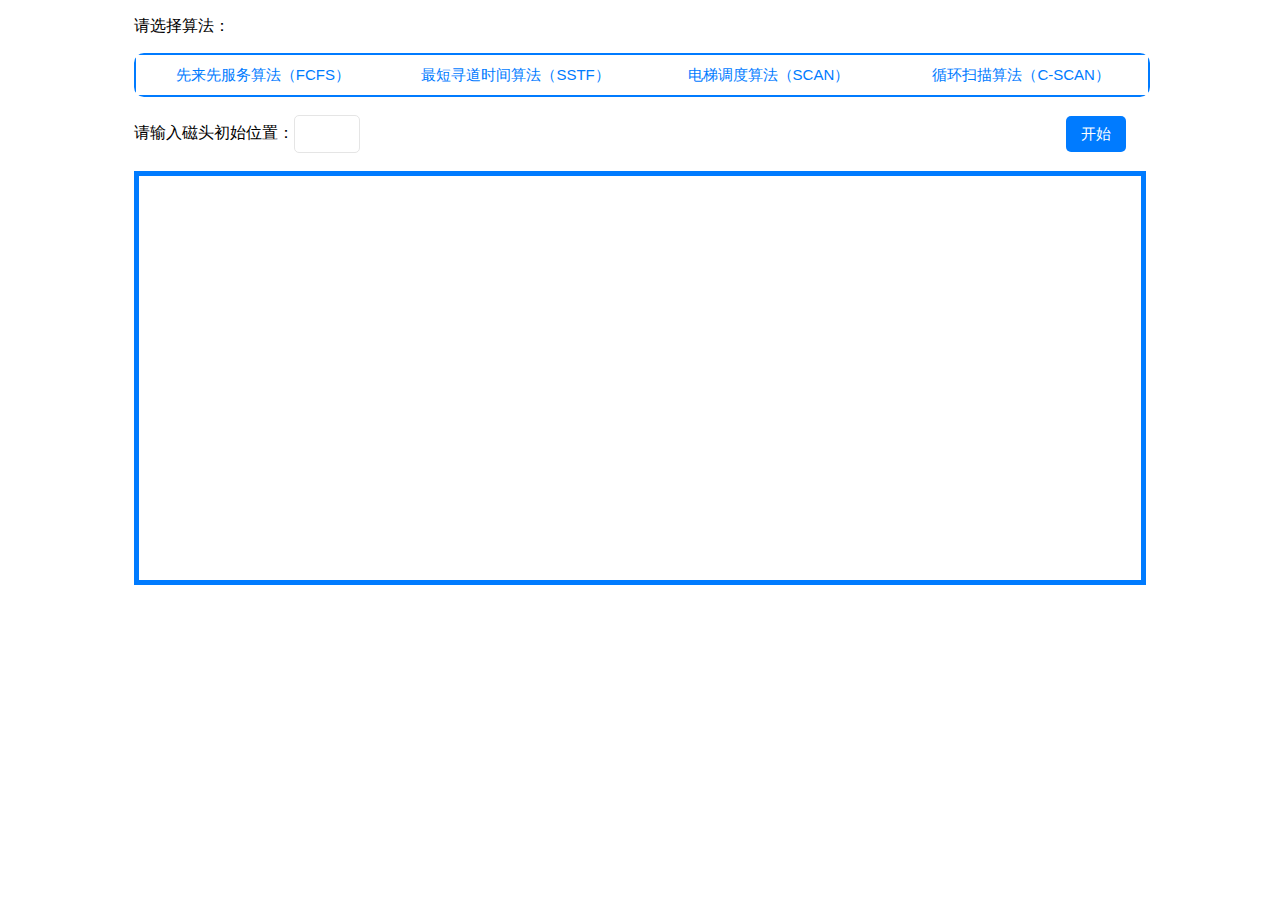
<file: 磁盘调度01/main.html>
<!DOCTYPE html>
<html lang="en">
<head>
  <meta charset="UTF-8">
  <title>磁盘调度算法</title>
  <link rel="stylesheet" type="text/css" href="main.css">
</head>
<body>

  <div class="user-opera">
    <p>请选择算法：</p>
    <div class="btn-group">
      <button data-algorithm="fcfs" class="algorithm-btn">先来先服务算法（FCFS）</button>
      <button data-algorithm="sstf" class="algorithm-btn">最短寻道时间算法（SSTF）</button>
      <button data-algorithm="scan" class="algorithm-btn">电梯调度算法（SCAN）</button>
      <button data-algorithm="c-scan" class="algorithm-btn">循环扫描算法（C-SCAN）</button>
    </div>
    <div class="second-opera">
      <p>请输入磁头初始位置：</p>
      <input type="text" class="head-position">
      <button class="start-btn">开始</button>
    </div>
    <p class="error-message"></p>
    <div id="border">
      <canvas id="draw">error</canvas>
    </div>
  </div>
  <div id="footer">
    <p id="out1"></p>
    <p id="out2"></p>
  </div>

  
  <script type="text/javascript" src="main.js"></script>
</body>
</html>
</file>
<file: 磁盘调度01/main.css>
.user-opera {
    width: 80%;
    margin: 0 auto;
  }
  .btn-group {
    width: 100%;
    margin: 0 auto;
    border: 2px solid #007bff;
    border-radius: 10px;
    height: 40px;
  }
  /*.btn-group > button 这种形式的css属性值优先级会高于类选择器*/
  .algorithm-btn {
    width: 25%;
    border: 0;
    float: left;
    color: #007bff;
    background-color: #ffffff;
    /*border-radius: 10px;*/
    font-size: 15px;
    height: 100%;
    outline: none;
  }
  .algorithm-btn:hover {
    background: #007bff;
    color: #ffffff;
  }
  .button-active {
    background-color: #007bff;
    color: #ffffff;
  }
  .second-opera {
    height: 42px;
    margin-top: 1em;
  }
  .second-opera > p {
    float: left;
    margin-top: 10px;
  }
  .second-opera > input {
    height: 34px;
    width: 60px;
    border: 1px solid #e5e5e5;
    border-radius: 5px;
    margin-top: 2px;
  }
  .start-btn {
    width: 60px;
    border: 0;
    float: right;
    color: #ffffff;
    background-color: #007bff;
    border-radius: 5px;
    font-size: 15px;
    height: 36px;
    margin-top: 3px;
    margin-right: 20px;
    cursor: pointer;
  }
  .show-error-message {
    background-color: #FFE4C4;
    color: #721c24;
    border:1px solid #007bff;
  }
  #draw {
    width: 100%;
    height: 400px;
  }
  #border {
    border:5px solid #007bff;
  }
  #footer {
    width: 80%;
    height: 10px;
    margin-right: auto; margin-left: auto;
  }
</file>
